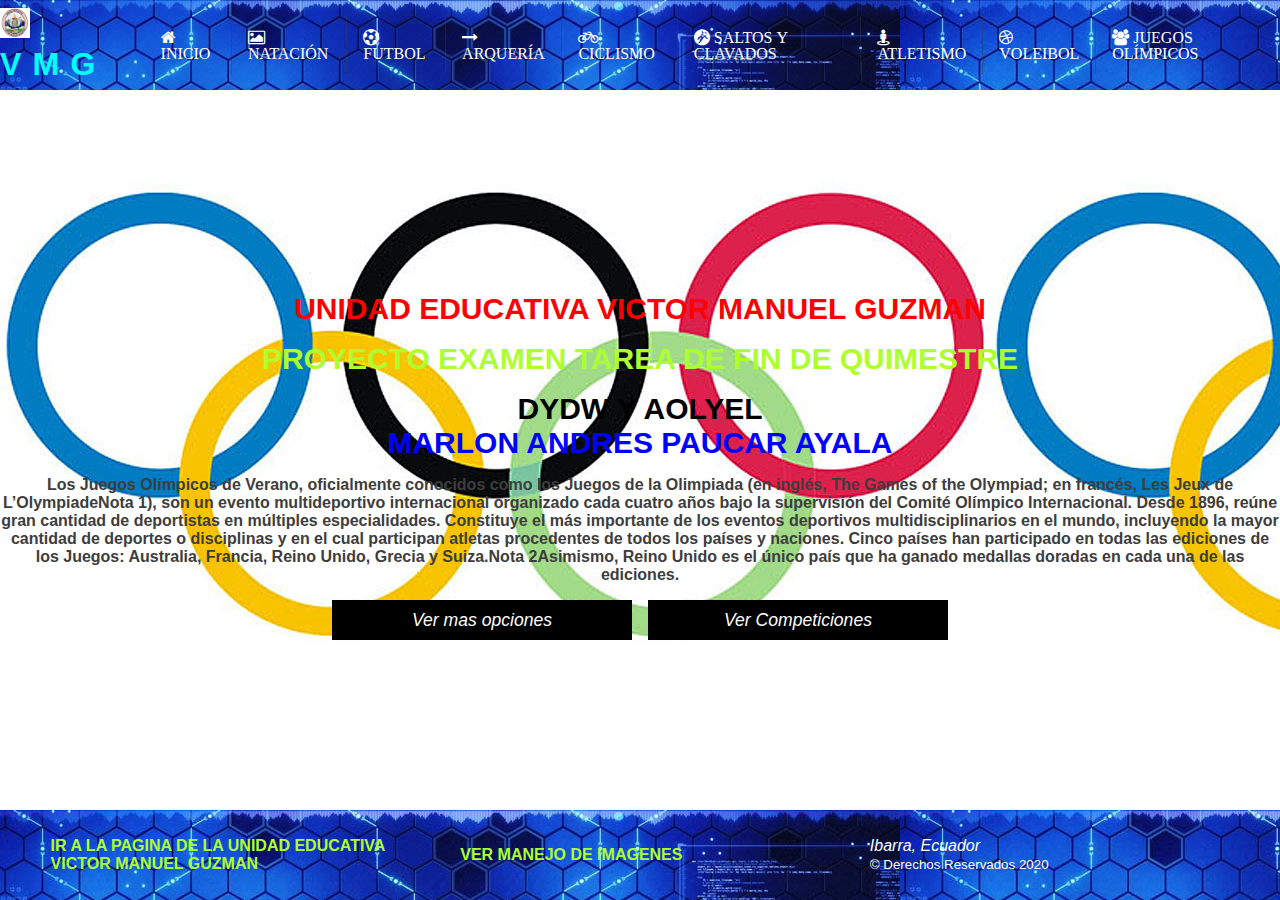
<file: index.html>
<!DOCTYPE html>
<html lang="en">
  <head>
    <meta charset="UTF-8" />
    <meta name="viewport" content="width=device-width, initial-scale=1.0" />
    <title>Juegos olímpicos</title>
    <link rel="icon" href="images/Captura de pantalla 2022-01-27 141436.png" />
    <link rel="stylesheet" href="estilos.css" />
    <link rel="stylesheet" href="imagenes.css" />
    <link
      rel="stylesheet"
      href="https://cdnjs.cloudflare.com/ajax/libs/font-awesome/4.7.0/css/font-awesome.min.css"
    />
  </head>

  <body>
    <header>
      <nav>
        <input type="checkbox" id="ckbox" />
        <label for="ckbox" class="drawer">
          <i class="fa fa-bars" aria-hidden="true"></i>
        </label>
        <h1 style="color: aqua">
          <img
            src="images/logo_vmg.PNG"
            alt=""
            style="width: 30px; height: 30px"
          />
          VMG
        </h1>
        <ul class="menu-box">
          <li><a href="#" class="fa fa-home"> Inicio</a></li>
          <li>
            <a
              href="https://resultados.as.com/resultados/juegos_olimpicos/resultados/natacion/"
              target="blank"
              class="fa fa-picture-o"
            >
              Natación
            </a>
          </li>
          <li>
            <a
              href="https://as.com/juegos_olimpicos/tag/futbol/"
              target="blank"
              class="fa fa-futbol-o"
            >
              Futbol</a
            >
          </li>
          <li>
            <a
              href="https://as.com/juegos_olimpicos/tag/tiro_arco/a/"
              target="blank"
              class="fa fa-long-arrow-right"
            >
              Arquería</a
            >
          </li>
          <li>
            <a
              href="https://as.com/juegos_olimpicos/tag/ciclismo/"
              target="blank"
              class="fa fa-bicycle"
            >
              Ciclismo</a
            > 
          </li>
          <li>
            <a
              href="https://as.com/juegos_olimpicos/tag/natacion_aguas_abiertas/"
              target="blank"
              class="fa fa-grav"
            >
              Saltos y clavados</a
            >
          </li>
          <li>
            <a
              href="https://as.com/juegos_olimpicos/tag/atletismo/"
              target="blank"
              class="fa fa-street-view"
            >
              Atletismo</a
            >
          </li>
          <li>
            <a
              href="https://as.com/juegos_olimpicos/tag/balonmano/"
              target="blank"
              class="fa fa-dribbble"
            >
              Voleibol
            </a>
          </li>
          <li>
            <a href="https://as.com/juegos_olimpicos/" class="fa fa-users">
              Juegos olímpicos</a
            >
          </li>
        </ul>
      </nav>
    </header>

    <main>
      <div class="content" align="center">
        <h1 style="color: red; font-size: 30px; font: bold">
          UNIDAD EDUCATIVA VICTOR MANUEL GUZMAN
        </h1>
        <h1 style="color:greenyellow; font-size: 30px; font: bold">
          PROYECTO EXAMEN TAREA DE FIN DE QUIMESTRE
        </h1>
        <h3 style="color: black; font-size: 30px; font: bold">
          DYDW Y AOLYEL
        </h3>
        <h3 style="color: blue; font-size: 30px; font: bold">
          MARLON ANDRES PAUCAR AYALA
        </h3>
        <p aling="right">
          <b
            >Los Juegos Olímpicos de Verano, oficialmente conocidos como los
            Juegos de la Olimpiada (en inglés, The Games of the Olympiad; en
            francés, Les Jeux de L’OlympiadeNota 1​), son un evento
            multideportivo internacional organizado cada cuatro años bajo la
            supervisión del Comité Olímpico Internacional. Desde 1896, reúne
            gran cantidad de deportistas en múltiples especialidades. Constituye
            el más importante de los eventos deportivos multidisciplinarios en
            el mundo, incluyendo la mayor cantidad de deportes o disciplinas y
            en el cual participan atletas procedentes de todos los países y
            naciones. Cinco países han participado en todas las ediciones de los
            Juegos: Australia, Francia, Reino Unido, Grecia y Suiza.Nota 2​
            Asimismo, Reino Unido es el único país que ha ganado medallas
            doradas en cada una de las ediciones.</b
          >
        </p>

        <form>
          <button class="primary-btn">Ver mas opciones</button>
          <button class="primary-btn">Ver Competiciones</button>
        </form>
      </div>
    </main>

    <footer id="footer">
      <section class="secctioninferior">
        <a
          class="link"
          href="https://uevictormanuelguzman.com/"
          style="color: greenyellow; font-style: bold"
          target="blank"
          ><b>IR A LA PAGINA DE LA UNIDAD EDUCATIVA VICTOR MANUEL GUZMAN</b></a
        >
      </section>

      <section class="secctioninferior">
        <a
          class="link"
          href="imagenes.html"
          style="color: greenyellow; font-style: bold"
          target="blank"
          ><b>VER MANEJO DE IMAGENES</b></a
        >
      </section>
      <section class="secctioninferior">
        <address>Ibarra, Ecuador</address>
        <small>&copy; Derechos Reservados 2020</small>
      </section>
    </footer>
  </body>
</html>
</file>
<file: estilos.css>
/* VAriables para el tema del sitio */

:root{
    --primary:#42b983;
    --secundary:#2e4469;
    --background:#35495e;
    --black-text:rgb(61, 61, 61);
    --white-text:#ffffff;
    --button-hover:#38755a;
}

*{
    margin: 0;
    padding: 0;
    text-decoration: none;
    list-style: none;
    box-sizing: border-box;
}

body{
    font-family: Arial, Helvetica, sans-serif;
}

nav{
    background-color: cornflowerblue;
    background: url(images/sistemas-de-seguridad.jpg);
    height: 10vh;
    width: 100%;
    display: flex;
    justify-content: space-around;
    align-items: center;
}

header h1{
    color: var(--white-text);
    font-size: 2rem;
    letter-spacing: .7rem;
}

nav ul{
    display: flex;
}

nav ul li{
    border-right: solid .1rem rgba(61, 61, 61, 0.41);
}

nav ul li:last-child{
    border-right: none;
}

nav ul li a {
    color: var(--white-text);
    font-size: 1.2rem;
    padding: .8rem 1rem;
    text-transform: uppercase;
}

nav ul li a:hover{
    background-color: mediumblue;
    color: var(--primary);
    border: solid .2rem var(--primary);
    transition: all .3s;
}

.drawer{
    color: var(--white-text);
    float: left;
    cursor: pointer;
    display: none;
    margin-left: 1rem;
    border: solid .1rem var(--white-text);
    padding: .2rem;
    border-radius: .1rem;
}

#ckbox{
    display: none;
}

/* Estilos de la seccion principal */

main{
    background:url(images/WhatsApp\ Image\ 2022-01-27\ at\ 14.26.34.jpeg);
    padding-top: 1rem;
    display: flex;
    justify-content: center;
    align-items: center;
    height: 80vh;
}

main h1{
    font-size: 1.7rem;
    color: var(--white-text);
    text-align: center;
    margin: 1rem;
}

main p{
    color: var(--black-text);
    text-align: center;
    margin: 1rem 0;
}

main form{
    display: flex;
    justify-content: center;
}

main form button{
    margin: 0 .5rem;
    width: 8rem;
    height: 2.5rem;
    font-size: 1.1rem;
}

.primary-btn{
    background-color: black;
    color: var(--white-text);
    border-style: dotted;
    font-style: oblique;
    width: 300px;
}
.link:hover{
    background-color: mediumblue;
    color: var(--primary);
    border: solid .2rem var(--primary);
    transition: all .3s;
}
p{
    color: black;
}
.outline-btn{
    background-color: var(--white-text);
    color: var(--primary);
    border: solid .1rem var(--primary);
}

.primary-btn:hover{    
    background-color: mediumblue;
    color: var(--primary);
    border: solid .2rem var(--primary);
    transition: all .3s;
}

.outline-btn:hover{
    background-color: var(--primary);
    color: var(--white-text);
    border-style: none;
    transition: all .3s;
}

main img{
    height: 40vh;
}

footer{
    background-color: var(--primary);
    background: url(images/sistemas-de-seguridad.jpg);
    color: var(--white-text);
    display: flex;
    justify-content: center;
    align-items: center;
    height: 10vh;
}

@media(max-width:1020px){

    nav{
        justify-content: flex-start;
    }

    .drawer{
        display: block;
    }

    nav h1{
        margin-left: 1rem;
    }

    ul{
        position: fixed;
        width: 50%;
        height: 100vh;
        background-color: var(--background);
        top: 10vh;
        left: -100%;
        text-align: left;
        transition: all .5s;
        display: flex;
        flex-direction: column;
        align-content: stretch;
    }

    nav ul li{
        padding: 1rem 0;
        display: flex;
        flex-direction: column;
        padding-left: 2rem;
        border-bottom: solid .1rem rgba(201, 196, 196, 0.4) ;
    }

    #ckbox:checked ~ .menu-box{
        left: 0;
    }

    .image{
        display: none;
        height:50px;
        width:50px;
    }



}
</file>
<file: imagenes.css>
* {
    margin: 0px;
    padding: 0px;
  }
  
  .mascotas {
    width: 270px;
    height: 200px;
  }
  
 .ver-perfil{
      background-color: white;
      text-align: center;
      color:white;
      text-decoration: none;
      margin: 20px;
      font-weight: bold;
      margin-right: 80px;
      padding: 0PX;
      border-radius: none;
      text-decoration: none;
      width: 0px;
  }
  
  
  .ver-perfil:hover{
      background-color:#2C3E50;
      color: aqua;
      font-weight: bold;
      padding: 15px;
      width: 50px;
      margin: 5px;
      text-align: center;
      justify-content: center;
      border-radius: 30px;
      text-decoration: none;
  }
  

  .adoptar{
    background-color: white;
    text-align: center;
    color:white;
    text-decoration: none;
    margin: 20px;
    font-weight: bold;
    margin-right: 80px;
    padding: 0PX;
    border-radius: none;
    text-decoration: none;
    width: 0px;
}


.adoptar:hover{
    background-color:#2C3E50;
    color: aqua;
    font-weight: bold;
    padding: 15px;
    width: 50px;
    margin: 5px;
    text-align: center;
    justify-content: center;
    border-radius: 30px;
    text-decoration: none;
}


.am{
    background-color: none;
    text-align: center;
    color:white;
    text-decoration: none;
    margin: 20px;
    font-weight: bold;
    margin-right: 80px;
    padding: 0PX;
    border-radius: none;
    text-decoration: none;
    width: 0px;
}


.am:hover{
    background-color:#2C3E50;
    color: aqua;
    font-weight: bold;
    padding: 15px;
    width: 50px;
    margin: 5px;
    text-align: center;
    justify-content: center;
    border-radius: 30px;
    text-decoration: none;
}


  .ver-perfil{
      text-align: right;
      color:white;
      text-decoration: none;
      margin-right: 80px;
  }
  
 
  .nomb-mascota{
      text-decoration: none;
      color: #48C9B0;
      font-weight: bold;
  }

  .imagen{
      background-color: black;
      border-width: 5px;
      border-style: solid;
      border-color: gray;
  }
  
  .imagen:hover{
      border-width: 5px;
      border-style: solid;
      border-color: greenyellow;
  }
  
  
  .contenedor-imagenes{
      display: flex;
      gap: 25px;
      flex-direction: row;
      flex-wrap: wrap;
      margin: 0px;
      margin-top: 74px;
      justify-content: space-around;
      border-width: 3px;
      border-style: solid;
      border-color: gray;
      background: black;
  }
  
  .imagen-superior {
      font-size: 30px;
      text-align: center;
      font-family: monospace;
  }
  
  .imagen-superior{
      color: blue;
  }
  
  
  .imagen-inferior{
      display: flex;
      justify-content: space-around;
  }
  
  
  /*Menu principal*/
  .menuprincipal {
      display: flex;
      text-align: center;
      justify-content: center;
      width: 100%;
      height: 160px;
      padding: 0% 0%;
      margin: none;
      background: black;
      border-top: 1px solid #094660;
      border-bottom: 1px solid #094660;
      
  }
  
  
  .menuprincipal > div {
      position: fixed;
      flex: 1;
      max-width: 100%;
      width: 100%;
      height: 225px;
      margin: none;
      border-width: 5px;
      border-style: solid;
      border-color: gray;
      background: black;
  }
  
  
  
  .header{
      width: 100%;
      align-content: center;
      margin: 0px;
      padding: 0%;
      border-width: 5px;
      border-style: solid;
      border-color: gray;
      background: black;
  }
  
  
  .titulo{
      margin: 20px;
      justify-content: center;
      font: bold 18px Arial, sans-serif;
      color: #006699;
      text-decoration: none;
  }
  
   .am{
      margin: 20px;
      justify-content: center;
      font: bold 18px Arial, sans-serif;
      color: #006699;
      text-decoration: none;
  }
  
  
  
  ul{
      margin: 10px;
    
  }
  
  
  /*
  .am:hover{
      background-color: #2C3E50;
      color: aquamarine;
      padding: 15px;
      width: 300px;
      margin: 5px;
      text-align: center;
      justify-content: center;
      border-radius: 300px;
      text-decoration: none;
  }
  
  */
  
  
  .logo{
      margin:10px;
      height: 75px;
      width: 75px;
      color: chartreuse;
  }
  
  
  #footer {
      display: flex;
      justify-content: center;
      padding: 2%;
      background-color: black;
  }
  #footer > div {
      display: flex;
      flex: 1;
      background-color: #566573;
      border-radius: 10px;
  }
  .secctioninferior {
      flex: 1;
      padding: 25px;
  }
  .secctioninferior h1 {
      font: bold 20px Arial, sans-serif;
  }
  .secctioninferior p {
      margin-top: 5px;
  }
  .secctioninferior a{
      font: bold 16px Arial, sans-serif;
      color: cornflowerblue;
      text-decoration: none;
  }
  
  .secctioninferior a:hover{
      color: aquamarine;
  }
</file>
